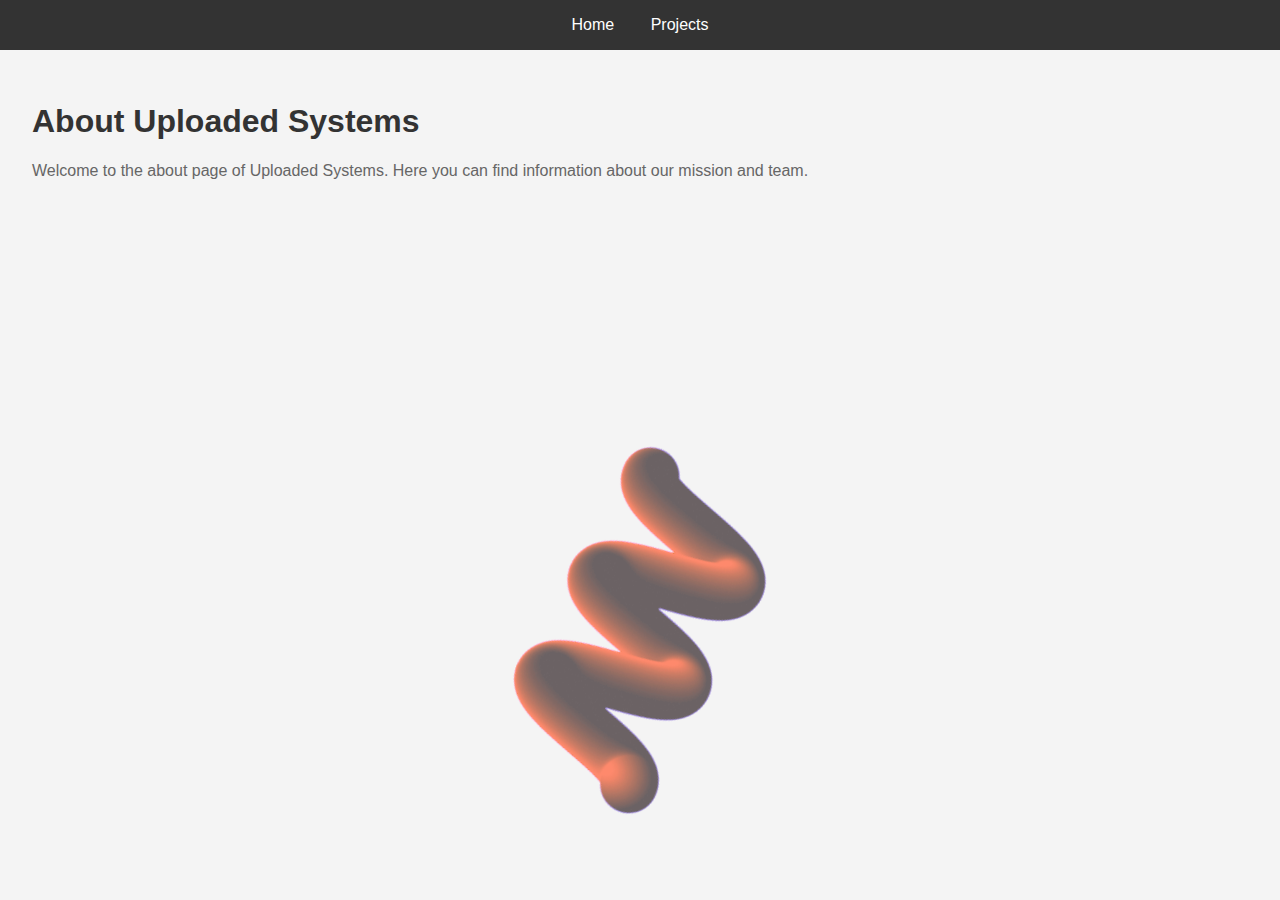
<file: pages/about.html>
<!DOCTYPE html>
<html lang="en">
<head>
    <meta charset="UTF-8">
    <meta name="viewport" content="width=device-width, initial-scale=1.0">
    <title>About - Uploaded Systems</title>
    <link rel="stylesheet" href="../css/about.css">
</head>
<body>
    <header>
        <nav>
            <a href="../index.html">Home</a>
            <a href="projects.html">Projects</a>
        </nav>
    </header>
    <main>
        <h1>About Uploaded Systems</h1>
        <p>Welcome to the about page of Uploaded Systems. Here you can find information about our mission and team.</p>
        <img src="../img/wormtypepurple.png" alt="wormpic" class="wormpic">
        <img src="../img/wormtypeorange.png" alt="wormpic2" class="wormpic">
    </main>
</body>
</html>
</file>
<file: css/about.css>
body {
    font-family: Arial, sans-serif;
    margin: 0;
    padding: 0;
    background-color: #f4f4f4;
    transition: background-color 0.5s ease;
}

header {
    background-color: #333;
    color: #fff;
    padding: 1rem;
    text-align: center;
    transition: background-color 0.5s ease;
}

nav a {
    color: #fff;
    margin: 0 1rem;
    text-decoration: none;
    transition: color 0.3s ease;
}

nav a:hover {
    color: #ff6347;
}

main {
    padding: 2rem;
    transition: padding 0.5s ease;
}

h1 {
    color: #333;
    transition: color 0.5s ease;
}

p {
    color: #666;
    transition: color 0.5s ease;
}

.wormpic {
    position: absolute;
    top: 70%;
    left: 50%;
    transform: translate(-50%, -50%) rotate(20deg);
    transition: transform 0.5s ease;
    animation: moveWorm 5s infinite alternate;
}

@keyframes moveWorm {
    0% {
        transform: translate(-50%, -50%) rotate(20deg);
    }
    100% {
        transform: translate(-48%, -48%) rotate(25deg);
    }
}
</file>
